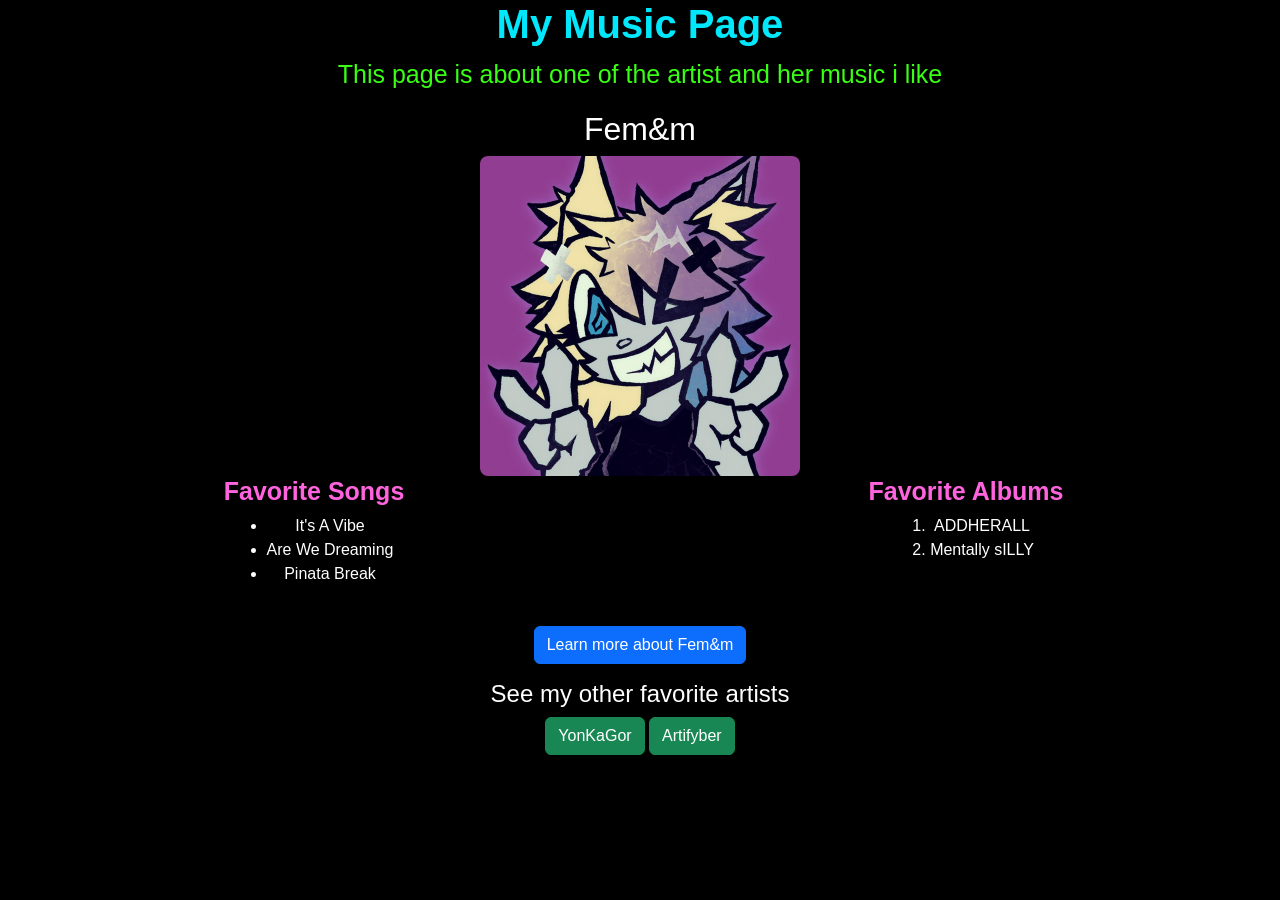
<file: index.html>
<!DOCTYPE html>
<html lang="en">
  <head class="text-center mb-4"> 
    <h1 class="text-center my-custom-heading">My Music Page</h1> 
    <link href="https://cdn.jsdelivr.net/npm/bootstrap@5.3.3/dist/css/bootstrap.min.css" rel="stylesheet" integrity="sha384-QWTKZyjpPEjISv5WaRU9OFeRpok6YctnYmDr5pNlyT2bRjXh0JMhjY6hW+ALEwIH" crossorigin="anonymous">
    <! --- css --->
    <link rel="stylesheet" href="./css/style.css" />
  </head> 
  <body> 
    <p id="big" class="neongreen">This page is about one of the artist and her music i like</p>
    <! --- p mainly means paragraph or print --->
    <h2>Fem&m</h2>
    <img src="./Image/Fem&m.png" alt="A digitally drawn image of the charater Fem&m uses on her albums throughout the singles and albums" width="25%" />
    <! --- image of the artist (the digital one that on the covers) --->
    
    <div class="row">
      <section class="col-md-6 mb-4">
      <h3 id="bold" class="blurple">Favorite Songs</h3>
      <ul> <! --- bullet points --->
        <li>It's A Vibe</li>
        <li>Are We Dreaming</li>
        <li>Pinata Break</li>
      </ul>
      </section>
    
    <section class="col-md-6 mb-4">
      <h3 id="bold" class="blurple">Favorite Albums</h3>

      <ol> <! --- numbers --->
        <li>ADDHERALL</li>
        <li>Mentally sILLY</li>
      </ol>
      </section>
    </div>

    <p class="text-center">
      <a href="https://femnm.framer.website/#nav" class="btn btn-primary">Learn more about Fem&m</a>
    </p>


    <h4>See my other favorite artists</h4>
    <footer class="text-center mb-5">
      <nav class=""d-flex justify-content-center gap-4">
        <a href="YonKaGor.html" class="btn btn-success">YonKaGor</a></li>
        <a href="Artifyber.html" class="btn btn-success">Artifyber</a></li>
      </nav>
    </footer>
  </body> 
</html>
</file>
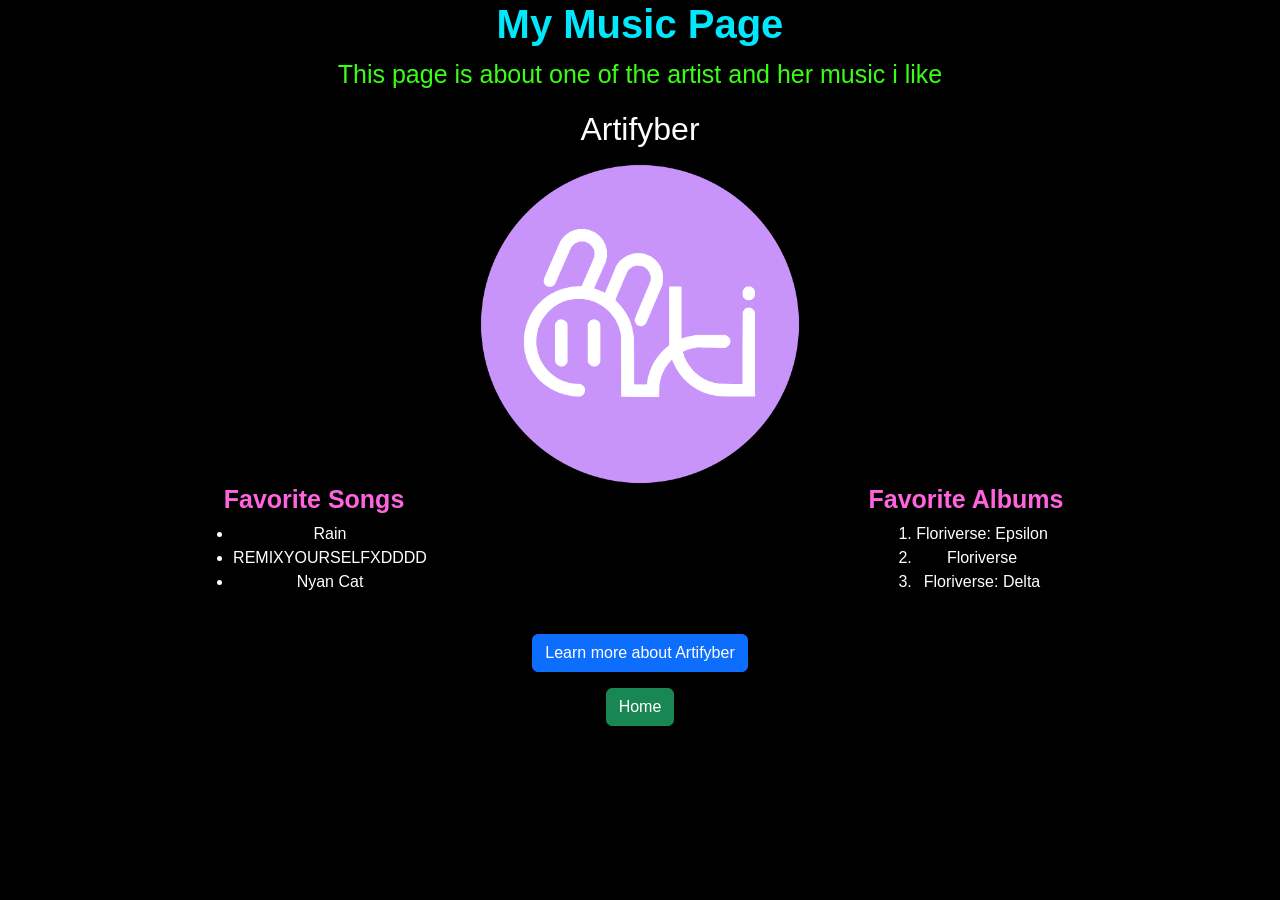
<file: Artifyber.html>
<!DOCTYPE html>
<html lang="en">
  <head class="text-center mb-4">  
    <h1 class="text-center my-custom-heading">My Music Page</h1> 
    <link href="https://cdn.jsdelivr.net/npm/bootstrap@5.3.3/dist/css/bootstrap.min.css" rel="stylesheet" integrity="sha384-QWTKZyjpPEjISv5WaRU9OFeRpok6YctnYmDr5pNlyT2bRjXh0JMhjY6hW+ALEwIH" crossorigin="anonymous">
    <link rel="stylesheet" href="./css/style.css" />
  </head> 
  <body> 
    <p id="big" class="neongreen">This page is about one of the artist and her music i like</p>
    <h2>Artifyber</h2>
    <p></p>
    <img src="./Image/Artifyber.png" alt="A digitally made logo of Artifyber brand" width="25%" />
    
    <div class="row">
    <section class="col-md-6 mb-4">
    <h3 id="bold" class="blurple">Favorite Songs</h3>
      <ul>
        <li>Rain</li>
        <li>REMIXYOURSELFXDDDD</li>
        <li>Nyan Cat</li>
      </ul>
    </section>

    <section class="col-md-6 mb-4">
      <h3 id="bold" class="blurple">Favorite Albums</h3>
      <ol>
        <li>Floriverse: Epsilon</li>
        <li>Floriverse</li>
        <li>Floriverse: Delta</li>
      </ol>
    </section>
    </div>

    <p class="text-center">
      <a href="https://artifyber.xyz/?m=info" class="btn btn-primary">Learn more about Artifyber</a>
    </p>
          
    <footer class="text-center mb-5">
      <nav class=""d-flex justify-content-center gap-4">
        <a href="index.html" class="btn btn-success">Home</a>
      </nav>
    </footer>
  </body>

</html>
</file>
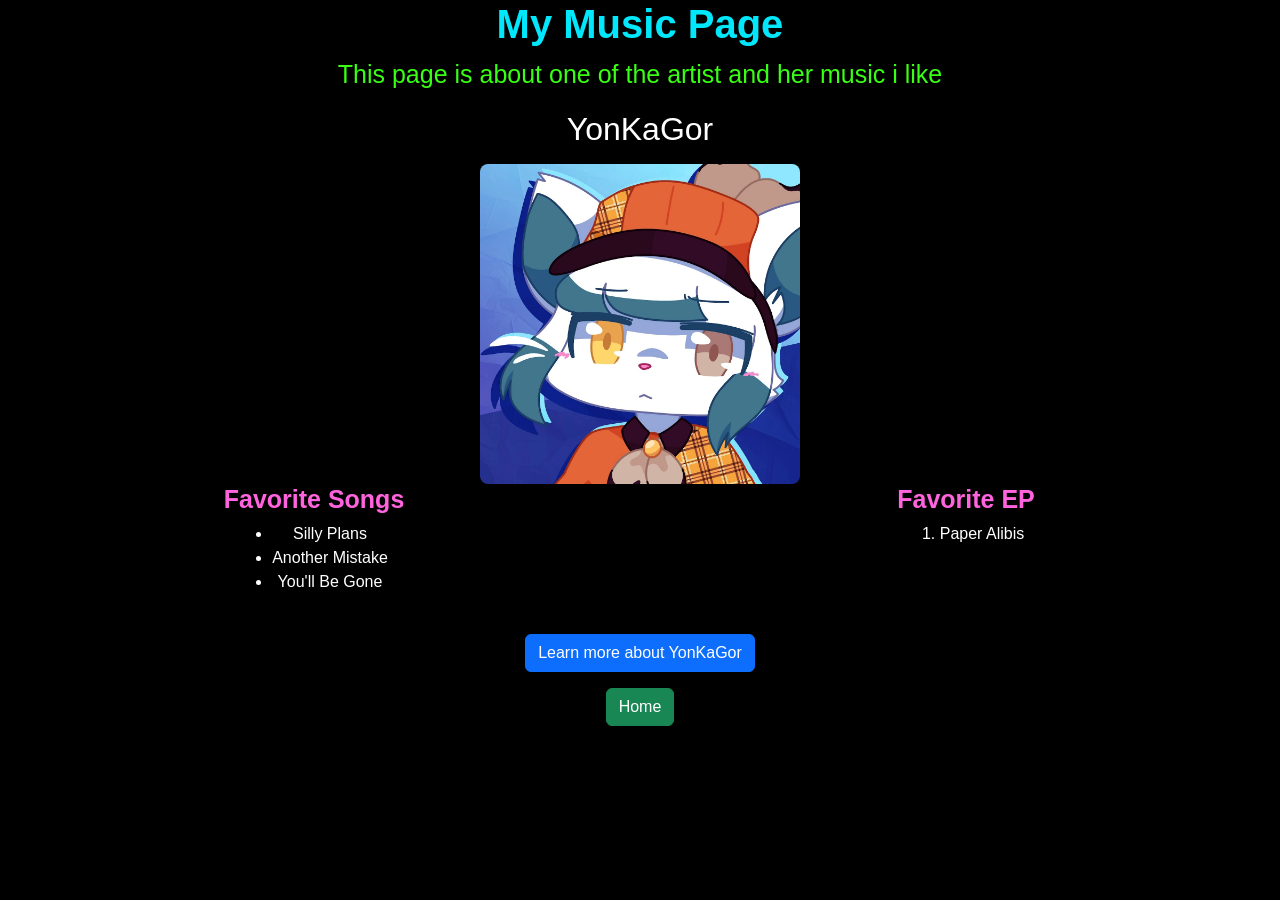
<file: YonKaGor.html>
<!DOCTYPE html>
<html lang="en">
  <head class="text-center mb-4">  
    <h1 class="text-center my-custom-heading">My Music Page</h1>
    <link href="https://cdn.jsdelivr.net/npm/bootstrap@5.3.3/dist/css/bootstrap.min.css" rel="stylesheet" integrity="sha384-QWTKZyjpPEjISv5WaRU9OFeRpok6YctnYmDr5pNlyT2bRjXh0JMhjY6hW+ALEwIH" crossorigin="anonymous">
    <link rel="stylesheet" href="./css/style.css" />
  </head> 
  <body> 
    <p id="big" class="neongreen">This page is about one of the artist and her music i like</p>

    <h2>YonKaGor</h2>

    <p></p>
    <img src="./Image/YonKaGor.png" alt="A digitally drawn image of the charater YonKaGor uses on his albums throughout the singles and albums" width="25%" />


    <div class="row">
    <section class="col-md-6 mb-4">
      <h3 id="bold" class="blurple">Favorite Songs</h3>
      <ul>
        <li>Silly Plans</li>
        <li>Another Mistake</li>
        <li>You'll Be Gone</li>
      </ul>
    </section>

    
    <section class="col-md-6 mb-4">
      <h3 id="bold" class="blurple">Favorite EP</h3>
      <ol>
        <li>Paper Alibis</li>
      </ol>
    </section>
    </div>

    <p class="text-center">
      <a href="https://yonkagor.wiki/" class="btn btn-primary">Learn more about YonKaGor</a>
    </p>

  <footer class="text-center mb-5">
      <nav class=""d-flex justify-content-center gap-4">
        <a href="index.html" class="btn btn-success">Home</a>
      </nav>
    </footer>
  </body> 
</html>
</file>
<file: css/style.css>
h3 {
    text-align: center;
    font-size: 25px;
}

body {
    background-color: #000000;
    text-align: center;
    color: #ffffff;
    font-family: Arial, sans-serif;

}

ul {
    text-align: center;
    display: inline-block;
}

ol {
    text-align: center;
    display: inline-block;
}

img {
    display: block;
    margin: auto;
    max-width: 50%;
    border-radius: 8px;
}


.neongreen {
    color: #39FF14
}

.blurple {
    color: #ff64de
}


#big {
    font-size: 25px;
}


#bold {
    font-weight: bold;
}


.my-custom-heading {
  font-family: 'System-ui', sans-serif;
  font-weight: bold;
  Color: #01e8fd;
  
}
</file>
